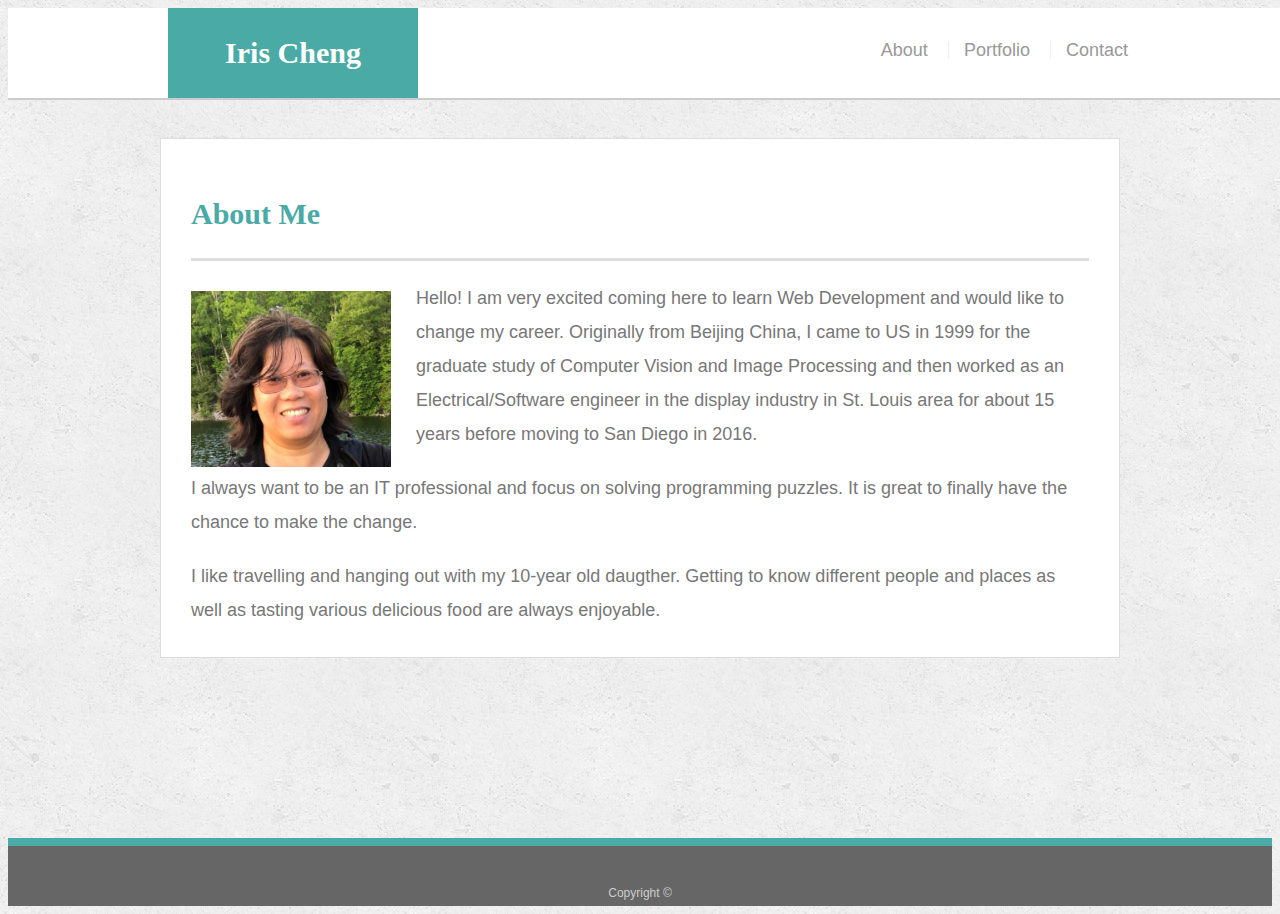
<file: index.html>
<!doctype html>
<html lang="en-us">

<head>
  <meta charset="UTF-8">
  <meta name="viewport" content="width=device-width, initial-scale=1.0">
  <title>About | Iris Cheng</title>
  <link rel="stylesheet" type="text/css" href="assets/css/style.css">
</head>

<body>

  <header id="masthead">
    <div class="container">
      <a href="index.html" id="logo">Iris Cheng</a>
      <nav>
        <a href="index.html">About</a>
        <a href="portfolio.html">Portfolio</a>
        <a href="contact.html">Contact</a>
      </nav>
    </div>
  </header>

  
  <div id="main-container" class="container">
    <section class="main-section">
      <h1>About Me</h1>

      <img src="assets/images/Iris.jpg" class="auth-image" alt="Iris Cheng">

      <p>Hello! I am very excited coming here to learn Web Development and would like to change my career. Originally from Beijing China, I came to US in 1999 for the graduate study of Computer Vision and Image Processing and then worked as an Electrical/Software engineer in the display industry in St. Louis area for about 15 years before moving to San Diego in 2016.</p>

      <p>I always want to be an IT professional and focus on solving programming puzzles. It is great to finally have the chance to make the change.</p>

      <p>I like travelling and hanging out with my 10-year old daugther. Getting to know different people and places as well as tasting various delicious food are always enjoyable.</p>

    </section>

  </div>

  <footer>
    <div class="container">
      Copyright &copy; 
    </div>
  </footer>
</body>

</html>
</file>
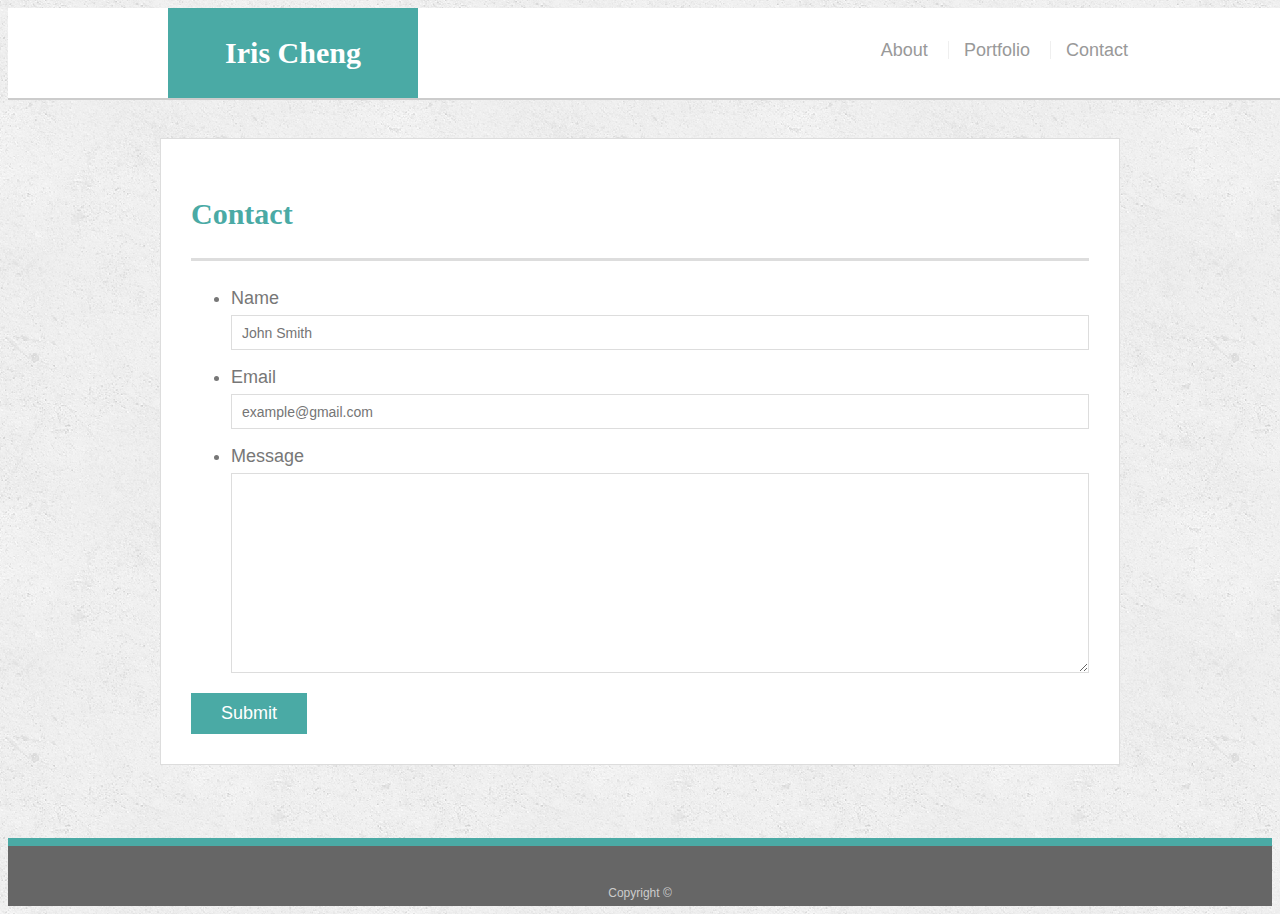
<file: contact.html>
<!doctype html>
<html lang="en-us">

<head>
  <meta charset="UTF-8">
  <meta name="viewport" content="width=device-width, initial-scale=1.0">
  <title>Contact | Iris Cheng</title>
  <link rel="stylesheet" type="text/css" href="assets/css/style.css">
</head>

<body>

  <header id="masthead">
    <div class="container">
      <a href="index.html" id="logo">Iris Cheng</a>
      <nav>
        <a href="index.html">About</a>
        <a href="portfolio.html">Portfolio</a>
        <a href="contact.html">Contact</a>
      </nav>
    </div>
  </header>

  <div id="main-container" class="container">
    <section class="main-section">
      <h1>Contact</h1>

      <form id="contact-form">
        <ul>
          <li>
            <label for="name">Name</label>
            <input type="text" id="name" name="name" placeholder="John Smith" required="required">
          </li>
          <li>
            <label for="email">Email</label>
            <input type="email" id="email" name="email" placeholder="example@gmail.com" required="required">
          </li>
          <li>
            <label for="message">Message</label>
            <textarea id="message" name="message" required="required"></textarea>
          </li>
        </ul>
        <input type="submit">
      </form>

    </section>

  </div>

  <footer>
    <div class="container">
      Copyright &copy; 
    </div>
  </footer>
</body>

</html>
</file>
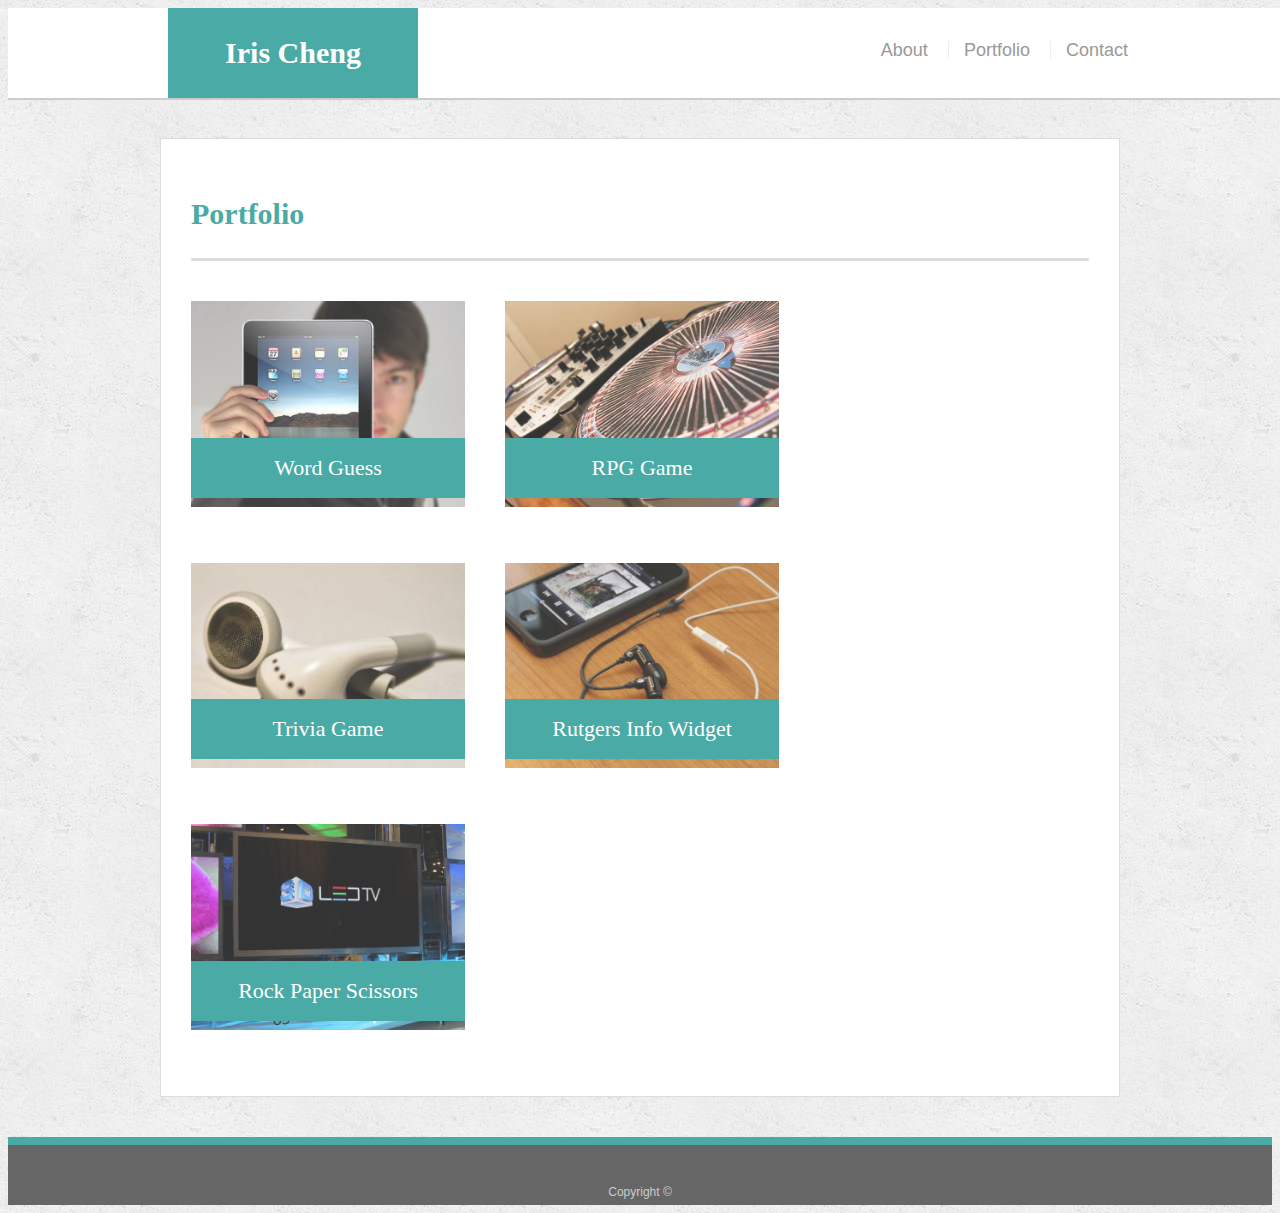
<file: portfolio.html>
<!doctype html>
<html lang="en-us">

<head>
  <meta charset="UTF-8">
  <meta name="viewport" content="width=device-width, initial-scale=1.0">
  <title>Portfolio | Iris Cheng</title>
  <link rel="stylesheet" type="text/css" href="assets/css/style.css">
</head>

<body>

  <header id="masthead">
    <div class="container">
      <a href="index.html" id="logo">Iris Cheng</a>
      <nav>
        <a href="index.html">About</a>
        <a href="portfolio.html">Portfolio</a>
        <a href="contact.html">Contact</a>
      </nav>
    </div>
  </header>

  <div id="main-container" class="container">
    <section class="main-section">
      <h1>Portfolio</h1>

      <div class="work">
        <img src="assets/images/technics-q-c-640-480-1.jpg" alt="Word Guess">

        <h3>Word Guess</h3>
      </div>
      <div class="work">
        <img src="assets/images/technics-q-c-640-480-2.jpg" alt="RPG Game">

        <h3>RPG Game</h3>
      </div>
      <div class="work">
        <img src="assets/images/technics-q-c-640-480-5.jpg" alt="Trivia Game">

        <h3>Trivia Game</h3>
      </div>
      <div class="work">
        <img src="assets/images/technics-q-c-640-480-7.jpg" alt="Rutgers Info Widget">

        <h3>Rutgers Info Widget</h3>
      </div>
      <div class="work">
        <img src="assets/images/technics-q-c-640-480-9.jpg" alt="Rock Paper Scissors">

        <h3>Rock Paper Scissors</h3>
      </div>

    </section>

  </div>

  <footer>
    <div class="container">
      Copyright &copy;
    </div>
  </footer>
</body>

</html>
</file>
<file: assets/css/style.css>
body {
  font-family: Arial, "Helvetica Neue", Helvetica, sans-serif;
  font-size: 18px;
  line-height: 34px;
  color: #777777;
  background: url("../images/concrete_seamless.png");
}

* {
  box-sizing: border-box;
}

/* general */

.container {
  width: 100%;
  max-width: 960px;
  margin: 0 auto;
  clear: both;
}

h1,
h2,
h3,
p {
  margin-bottom: 20px;
}

p:last-child {
  margin-bottom: 0;
}

h1,
h2,
h3 {
  font-family: Georgia, Times, "Times New Roman", serif;
  font-weight: 700;
  color: #4aaaa5;
}

h1 {
  padding-bottom: 20px;
  font-size: 30px;
  line-height: 49px;
  border-bottom: 3px solid #dddddd;
}

h2,
h3 {
  font-size: 22px;
}

/* header */

#masthead {
  position: fixed;
  z-index: 99;
  width: 100%;
  margin: 0 0 30px;
  overflow: auto;
  color: #ffffff;
  background: #ffffff;
  border-bottom: 2px solid #cccccc;
}

#logo {
  float: left;
  width: 250px;
  height: 90px;
  font-family: Georgia, Times, "Times New Roman", serif;
  font-size: 30px;
  font-weight: 700;
  line-height: 90px;
  color: #ffffff;
  text-align: center;
  text-decoration: none;
  background: #4aaaa5;
}

nav {
  float: right;
  margin-top: 25px;
}

nav a {
  display: inline-block;
  padding-left: 15px;
  margin-left: 15px;
  line-height: 18px;
  color: #999;
  text-decoration: none;
  border-left: 1px solid #efefef;
}

nav a:first-child {
  border-left: 0 none;
}

/* footer */

footer {
  padding: 30px 0;
  clear: both;
  font-size: 12px;
  color: #ffffff;
  color: #cccccc;
  text-align: center;
  background: #666666;
  border-top: 8px solid #4aaaa5;
  height: 50px;
}

h3, h2 {
  padding-bottom: 20px;
  margin-bottom: 15px;
  line-height: 22px;
  border-bottom: 2px solid #eeeeee;
}

/* main */

#main-container {
  padding-top: 130px;
  min-height: calc(100vh - 70px);
}

.main-section {
  float: left;
  width: 100%;
  max-width: 960px;
  padding: 30px;
  margin: 0 0 40px;
  background: #ffffff;
  border: 1px solid #dddddd;
}

/* portfolio page */

.work {
  position: relative;
  float: left;
  width: 274px;
  margin: 20px 0 25px;
  overflow: auto;
}

.work:nth-child(even) {
  margin-right: 40px;
}

.work img {
  width: 100%;
  border: 0 none;
  opacity: 0.8;
}

.work h3 {
  position: absolute;
  bottom: 20px;
  width: 100%;
  padding: 15px;
  margin-bottom: 0;
  font-weight: 300;
  line-height: 30px;
  color: #ffffff;
  text-align: center;
  background: #4aaaa5;
  border-bottom: 0;
}

.auth-image {
  float: left;
  width: 200px;
  height: auto;
  margin-top: 10px;
  margin-right: 25px;
}

/* contact page */

#contact-form ul {
  margin-bottom: 20px;
}

#contact-form li {
  margin-bottom: 10px;
}

label,
input[type=text],
input[type=email],
textarea {
  display: block;
  width: 100%;
}

input[type=text],
input[type=email],
textarea {
  height: 35px;
  padding: 0 10px;
  font-size: 14px;
  border: 1px solid #dddddd;
}

textarea {
  height: 200px;
}

input[type=submit] {
  padding: 10px 30px;
  font-size: 18px;
  color: #ffffff;
  cursor: pointer;
  background: #4aaaa5;
  border: 0 none;
}

@media screen and (max-width: 980px) {
  .container {
    width: 60%;
    margin: 0;
  }

  nav {
    float: right;
  }
  #masthead {
    width: 100%;
  }
}


@media screen and (max-width: 768px) {
  .container {
    width: 100%;
    max-width: 768px;
  }

  .main-section {
    width: 768px;
  }

  nav {
    float: right;
  }


}

@media screen and (max-width: 640px) {
  .container {
    width: 100%;
    max-width: 640;
  }
  #logo {
    width: 640px;
  }

  .main-section {
    width: 640px;
  }

  nav {
    clear: both;
    padding-right: 200px;
  }


}
</file>
